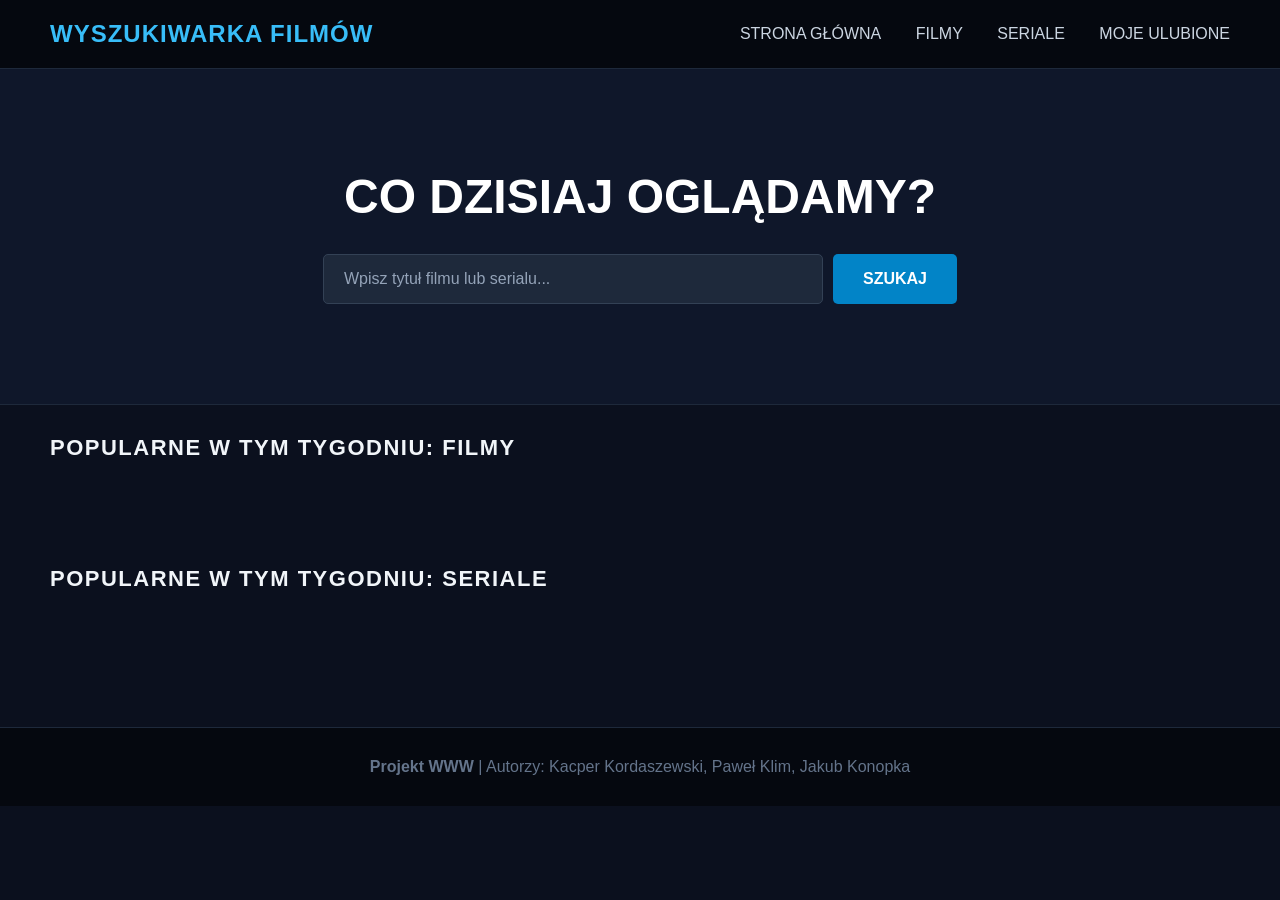
<file: index.html>
<!DOCTYPE html>
<html lang="pl">
<head>
    <meta charset="UTF-8">
    <meta name="viewport" content="width=device-width, initial-scale=1.0">
    <title>Wyszukiwarka Filmów</title>
    <link rel="stylesheet" href="style.css">
</head>
<body>

    <header>
        <div class="logo">WYSZUKIWARKA FILMÓW</div>
        <nav>
            <a href="index.html">STRONA GŁÓWNA</a>
            <a href="filmy.html">FILMY</a>
            <a href="seriale.html">SERIALE</a>
            <a href="ulubione.html">MOJE ULUBIONE</a>
        </nav>
    </header>

    <main>
        <section class="hero">
            <h1>CO DZISIAJ OGLĄDAMY?</h1>
            <div class="search-box">
                <input type="text" id="search-input" placeholder="Wpisz tytuł filmu lub serialu...">
                <button id="search-btn">SZUKAJ</button>
            </div>
        </section>

        <section class="media-row">
            <h2 id="movies-heading">POPULARNE W TYM TYGODNIU: FILMY</h2>
            <div class="grid-container" id="movies-container">
            </div>
        </section>

        <section class="media-row">
            <h2 id="series-heading">POPULARNE W TYM TYGODNIU: SERIALE</h2>
            <div class="grid-container" id="series-container">
            </div>
        </section>
    </main>

    <footer>
        <p><b>Projekt WWW</b> | Autorzy: Kacper Kordaszewski, Paweł Klim, Jakub Konopka</p>
    </footer>

    <script src="index.js"></script>
</body>
</html>
</file>
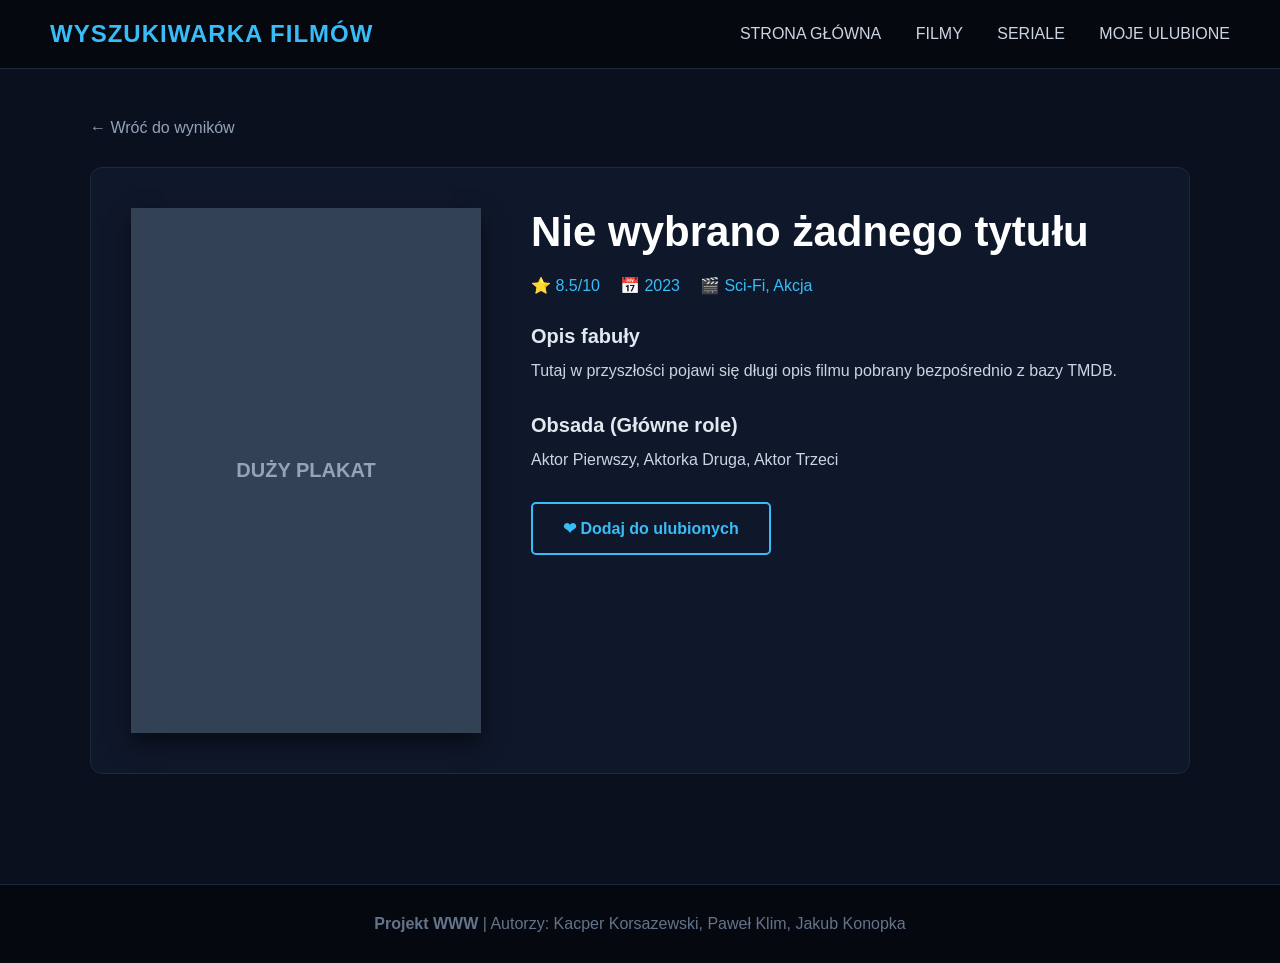
<file: detale.html>
<!DOCTYPE html>
<html lang="pl">
<head>
    <meta charset="UTF-8">
    <meta name="viewport" content="width=device-width, initial-scale=1.0">
    <title>Szczegóły Filmu - Wyszukiwarka Filmów</title>
    <link rel="stylesheet" href="style.css">
</head>
<body>

    <header>
        <div class="logo">WYSZUKIWARKA FILMÓW</div>
        <nav>
            <a href="index.html">STRONA GŁÓWNA</a>
            <a href="filmy.html">FILMY</a>
            <a href="seriale.html">SERIALE</a>
            <a href="ulubione.html">MOJE ULUBIONE</a>
        </nav>
    </header>

    <main class="details-page">
        <a href="index.html" class="back-button">← Wróć do wyników</a>

        <section class="details-container">
            <div class="details-poster-placeholder" id="details-poster">
                DUŻY PLAKAT
            </div>

            <div class="details-info">
                <h2 class="movie-title" id="details-title">Tytuł Wybranego Filmu</h2>
                <div class="movie-meta">
                    <span id="details-rating">⭐ 8.5/10</span>
                    <span id="details-year">📅 2023</span>
                    <span id="details-genres">🎬 Sci-Fi, Akcja</span>
                </div>

                <h3>Opis fabuły</h3>
                <p class="movie-description" id="details-desc">Tutaj w przyszłości pojawi się długi opis filmu pobrany bezpośrednio z bazy TMDB.</p>

                <h3>Obsada (Główne role)</h3>
                <p class="movie-cast" id="details-cast">Aktor Pierwszy, Aktorka Druga, Aktor Trzeci</p>

                <button class="favorite-btn" id="fav-btn">❤ Dodaj do ulubionych</button>
            </div>
        </section>
    </main>

    <footer>
        <p><b>Projekt WWW</b> | Autorzy: Kacper Korsazewski, Paweł Klim, Jakub Konopka</p>
    </footer>
    <script src="detale.js"></script>
</body>
</html>
</file>
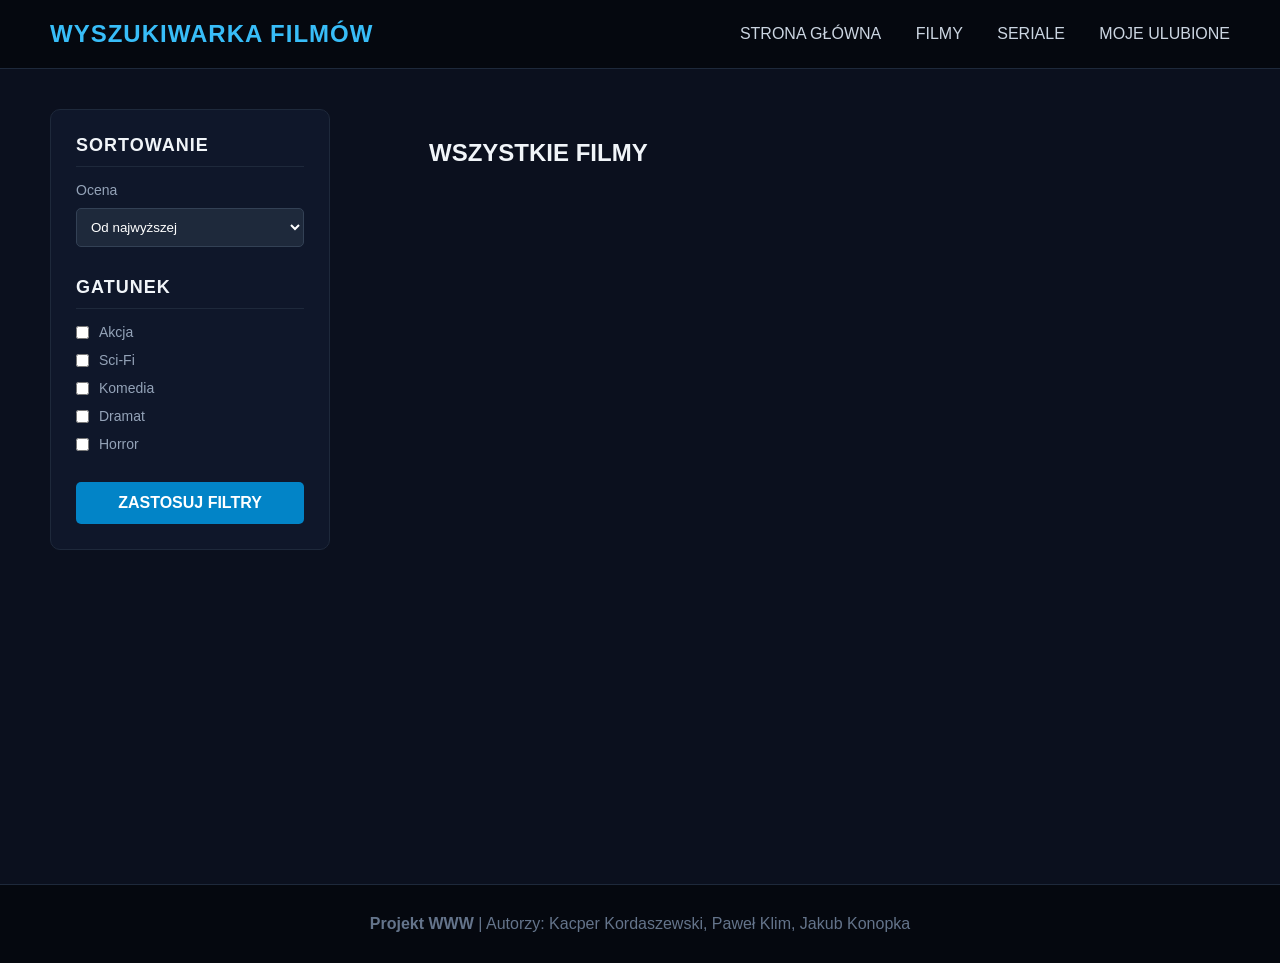
<file: filmy.html>
<!DOCTYPE html>
<html lang="pl">
<head>
    <meta charset="UTF-8">
    <meta name="viewport" content="width=device-width, initial-scale=1.0">
    <title>Filmy</title>
    <link rel="stylesheet" href="style.css">
</head>
<body>

    <header>
        <div class="logo">WYSZUKIWARKA FILMÓW</div>
        <nav>
            <a href="index.html">STRONA GŁÓWNA</a>
            <a href="filmy.html">FILMY</a>
            <a href="seriale.html">SERIALE</a>
            <a href="ulubione.html">MOJE ULUBIONE</a>
        </nav>
    </header>

    <main class="subpage-container">
        <aside class="sidebar">
            <div class="sidebar-section">
                <h3>SORTOWANIE</h3>
                <label for="sort-rating">Ocena</label>
                <select id="sort-rating">
                    <option value="desc">Od najwyższej</option>
                    <option value="asc">Od najniższej</option>
                </select>
            </div>

            <div class="sidebar-section">
                <h3>GATUNEK</h3>
                <div class="checkbox-group">
                    <label><input type="checkbox"> Akcja</label>
                    <label><input type="checkbox"> Sci-Fi</label>
                    <label><input type="checkbox"> Komedia</label>
                    <label><input type="checkbox"> Dramat</label>
                    <label><input type="checkbox"> Horror</label>
                </div>
            </div>

            <button class="filter-btn">ZASTOSUJ FILTRY</button>
        </aside>

        <section class="content-area">
            <h2>WSZYSTKIE FILMY</h2>
            <div class="movies-grid" id="movies-page-container">
            </div>
        </section>
    </main>

    <footer>
        <p><b>Projekt WWW</b> | Autorzy: Kacper Kordaszewski, Paweł Klim, Jakub Konopka</p>
    </footer>
    <script src="filmy.js"></script>
</body>
</html>
</file>
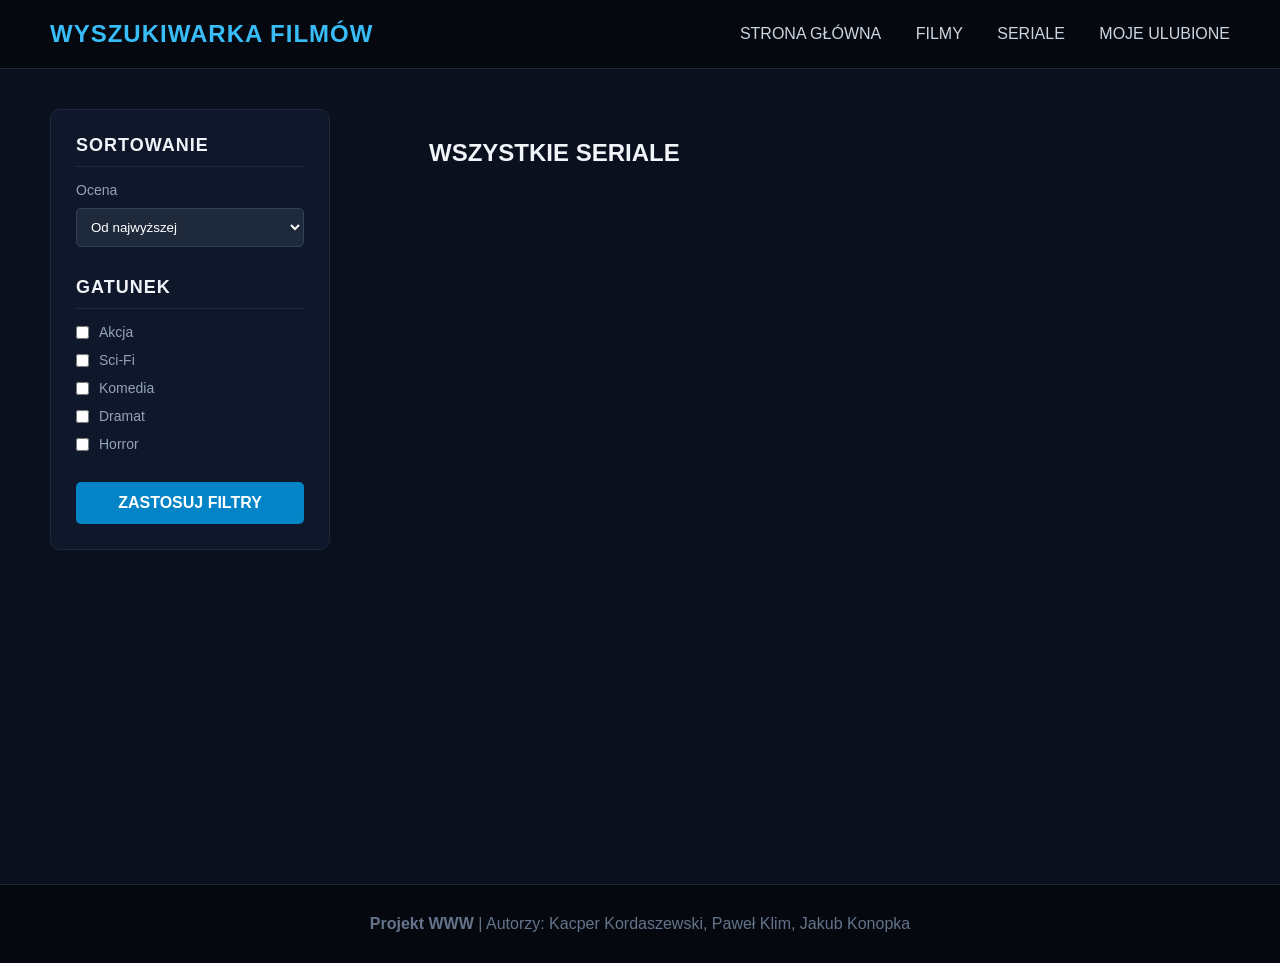
<file: seriale.html>
<!DOCTYPE html>
<html lang="pl">
<head>
    <meta charset="UTF-8">
    <meta name="viewport" content="width=device-width, initial-scale=1.0">
    <title>Seriale</title>
    <link rel="stylesheet" href="style.css">
</head>
<body>

    <header>
        <div class="logo">WYSZUKIWARKA FILMÓW</div>
        <nav>
            <a href="index.html">STRONA GŁÓWNA</a>
            <a href="filmy.html">FILMY</a>
            <a href="seriale.html">SERIALE</a>
            <a href="ulubione.html">MOJE ULUBIONE</a>
        </nav>
    </header>

    <main class="subpage-container">
        <aside class="sidebar">
            <div class="sidebar-section">
                <h3>SORTOWANIE</h3>
                <label for="sort-rating">Ocena</label>
                <select id="sort-rating">
                    <option value="desc">Od najwyższej</option>
                    <option value="asc">Od najniższej</option>
                </select>
            </div>

            <div class="sidebar-section">
                <h3>GATUNEK</h3>
                <div class="checkbox-group">
                    <label><input type="checkbox"> Akcja</label>
                    <label><input type="checkbox"> Sci-Fi</label>
                    <label><input type="checkbox"> Komedia</label>
                    <label><input type="checkbox"> Dramat</label>
                    <label><input type="checkbox"> Horror</label>
                </div>
            </div>

            <button class="filter-btn">ZASTOSUJ FILTRY</button>
        </aside>

        <section class="content-area">
            <h2>WSZYSTKIE SERIALE</h2>
            <div class="movies-grid" id="series-page-container">               
            </div>
        </section>
    </main>

    <footer>
        <p><b>Projekt WWW</b> | Autorzy: Kacper Kordaszewski, Paweł Klim, Jakub Konopka</p>
    </footer>
    <script src="seriale.js"></script>
</body>
</html>
</file>
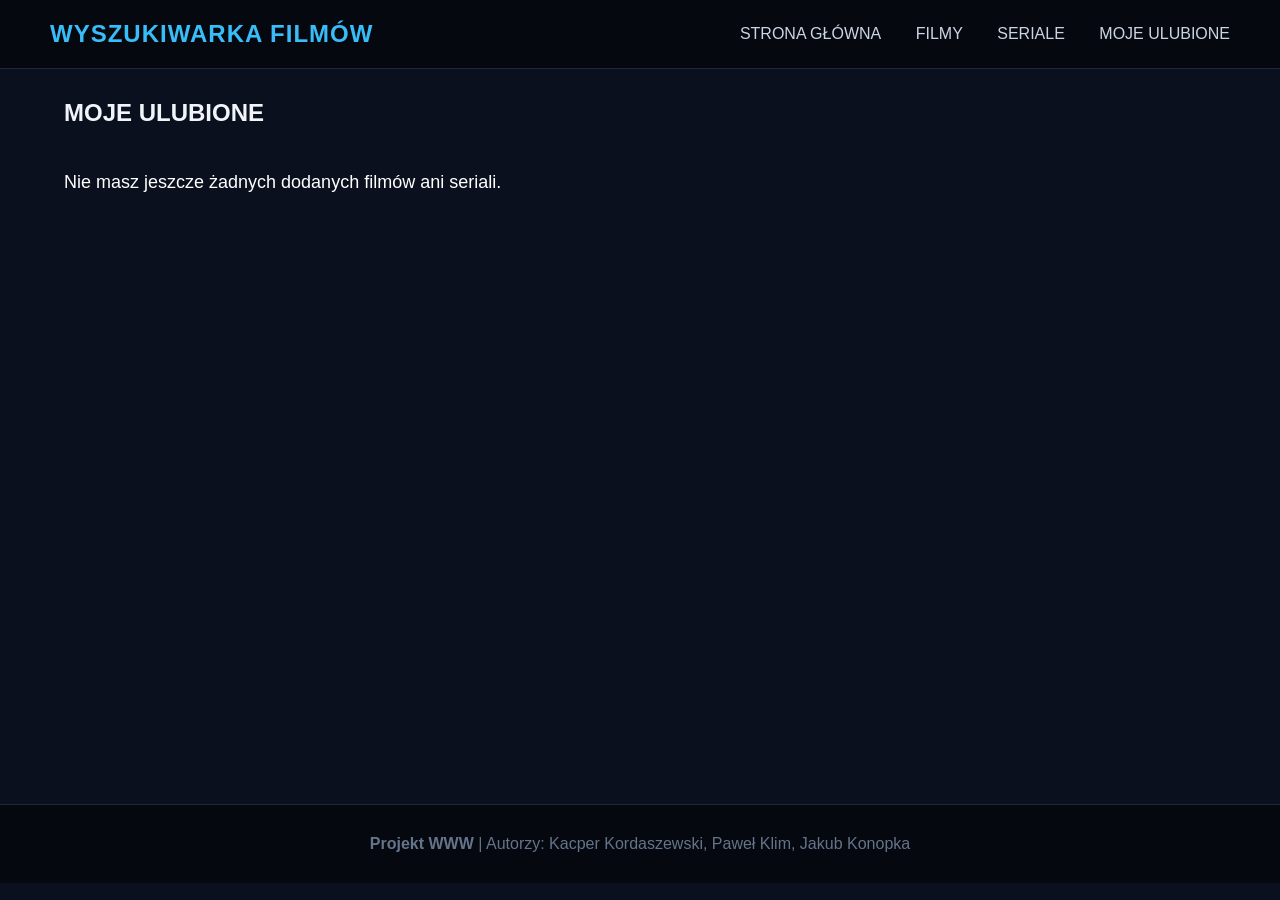
<file: ulubione.html>
<!DOCTYPE html>
<html lang="pl">
<head>
    <meta charset="UTF-8">
    <meta name="viewport" content="width=device-width, initial-scale=1.0">
    <title>Ulubione</title>
    <link rel="stylesheet" href="style.css">
</head>
<body>

    <header>
        <div class="logo">WYSZUKIWARKA FILMÓW</div>
        <nav>
            <a href="index.html">STRONA GŁÓWNA</a>
            <a href="filmy.html">FILMY</a>
            <a href="seriale.html">SERIALE</a>
            <a href="ulubione.html" class="active-link">MOJE ULUBIONE</a>
        </nav>
    </header>

    <main>
        <section class="content-area">
            <h2>MOJE ULUBIONE</h2>          
            <div class="favorites-grid" id="favorites-container">
            </div>
        </section>
    </main>

    <footer>
        <p><b>Projekt WWW</b> | Autorzy: Kacper Kordaszewski, Paweł Klim, Jakub Konopka</p>
    </footer>
    <script src="ulubione.js"></script>
</body>
</html>
</file>
<file: style.css>
* {
    margin: 0;
    padding: 0;
    box-sizing: border-box;
    font-family: 'Segoe UI', Tahoma, Geneva, Verdana, sans-serif;
}

body {
    background-color: #0b101e;
    color: #f1f5f9;
}

header, footer {
    background-color: #05080f;
    border-color: #1e293b;
    border-style: solid;
}

header {
    display: flex;
    justify-content: space-between;
    align-items: center;
    padding: 20px 50px;
    position: sticky;
    top: 0;
    z-index: 100;
    border-width: 0 0 1px 0;
}

.logo {
    font-size: 24px;
    font-weight: bold;
    color: #38bdf8;
    letter-spacing: 1px;
}

nav a {
    color: #cbd5e1;
    text-decoration: none;
    margin-left: 30px;
    font-size: 16px;
    transition: color 0.3s;
}

nav a:hover, .checkbox-group label:hover, .back-button:hover {
    color: #38bdf8;
}

.hero {
    text-align: center;
    padding: 100px 20px;
    background-color: #0f172a;
    border-bottom: 1px solid #1e293b;
}

.hero h1 {
    font-size: 48px;
    margin-bottom: 30px;
    color: #ffffff;
}

.search-box {
    display: flex;
    justify-content: center;
    gap: 10px;
}

.search-box input {
    padding: 15px 20px;
    width: 100%;
    max-width: 500px;
    border: 1px solid #334155;
    background-color: #1e293b;
    color: #ffffff;
    border-radius: 5px;
    font-size: 16px;
    outline: none;
    transition: border-color 0.3s;
}

.search-box input::placeholder {
    color: #94a3b8;
}

.search-box button, .filter-btn {
    padding: 15px 30px;
    background-color: #0284c7;
    color: white;
    border: none;
    border-radius: 5px;
    font-size: 16px;
    cursor: pointer;
    font-weight: bold;
    transition: background-color 0.3s;
}

.search-box button:hover, .filter-btn:hover {
    background-color: #0369a1;
}

.media-row {
    padding: 30px 50px 0;
}

.media-row h2 {
    font-size: 22px;
    margin-bottom: 25px;
    letter-spacing: 1.5px;
}

.grid-container {
    display: flex;
    overflow-x: auto; 
    gap: 25px;
    width: 100%;
    padding: 20px 0 30px; 
    scroll-behavior: smooth; 
}

.grid-container::-webkit-scrollbar { height: 10px; }
.grid-container::-webkit-scrollbar-track { background: #0f172a; border-radius: 5px; }
.grid-container::-webkit-scrollbar-thumb { background: #334155; border-radius: 5px; }
.grid-container::-webkit-scrollbar-thumb:hover { background: #38bdf8; }

.card {
    display: flex;
    flex-direction: column;
    background-color: #1e293b;
    border-radius: 8px;
    overflow: hidden;
    transition: transform 0.3s, box-shadow 0.3s;
    cursor: pointer;
}

.card:hover {
    transform: translateY(-8px);
    box-shadow: 0 10px 20px rgba(0, 0, 0, 0.5);
}

.grid-container .card {
    width: 220px;
    flex: 0 0 auto;
}

.poster-placeholder, .details-poster-placeholder {
    background-color: #334155;
    aspect-ratio: 2 / 3;
    display: flex;
    justify-content: center;
    align-items: center;
    color: #94a3b8;
    font-weight: bold;
}

.movie-poster {
    width: 100%;
    aspect-ratio: 2 / 3;
    object-fit: cover;
    display: block;
}

.card h3, .card p { color: #38bdf8; padding: 15px 15px 5px; }
.card h3 { font-size: 16px; }
.card p { font-size: 14px; padding-top: 0; padding-bottom: 15px; font-weight: 500; margin-top: auto; }

.subpage-container {
    display: flex;
    padding: 40px 50px;
    gap: 40px;
    max-width: 1600px;
    margin: 0 auto;
}

.sidebar {
    flex: 0 0 280px; 
    background-color: #0f172a;
    padding: 25px;
    border-radius: 10px;
    border: 1px solid #1e293b;
    height: fit-content;
    position: sticky;
    top: 100px; 
}

.sidebar-section { margin-bottom: 30px; }
.sidebar h3 { font-size: 18px; margin-bottom: 15px; letter-spacing: 1px; border-bottom: 1px solid #1e293b; padding-bottom: 10px; }
.sidebar label { display: block; margin-bottom: 10px; color: #94a3b8; font-size: 14px; }

.sidebar select {
    width: 100%;
    padding: 10px;
    background-color: #1e293b;
    border: 1px solid #334155;
    color: white;
    border-radius: 5px;
    outline: none;
}

.checkbox-group label { display: flex; align-items: center; gap: 10px; cursor: pointer; margin-bottom: 12px; transition: color 0.2s; }
.filter-btn { width: 100%; padding: 12px; }
.content-area { flex: 1; padding: 30px 5%; min-height: 75vh; }
.content-area h2 { margin-bottom: 25px; }

.movies-grid, .favorites-grid {
    display: grid;
    grid-auto-rows: min-content;
    gap: 25px;
    align-content: start;
}
.movies-grid { grid-template-columns: repeat(auto-fill, minmax(220px, 1fr)); }
.favorites-grid { grid-template-columns: repeat(auto-fill, minmax(180px, 1fr)); padding-bottom: 25px; }

.details-page { padding: 50px; max-width: 1200px; margin: 0 auto; }
.back-button { display: inline-block; color: #94a3b8; text-decoration: none; margin-bottom: 30px; font-size: 16px; transition: color 0.3s; }

.details-container {
    display: flex;
    gap: 50px;
    background-color: #0f172a;
    padding: 40px;
    border-radius: 12px;
    border: 1px solid #1e293b;
}

.details-poster-placeholder { width: 350px; flex-shrink: 0; font-size: 20px; box-shadow: 0 10px 20px rgba(0, 0, 0, 0.5); }
.details-info { display: flex; flex-direction: column; }
.movie-title { font-size: 42px; color: #ffffff; margin-bottom: 20px; }
.movie-meta { display: flex; gap: 20px; margin-bottom: 30px; font-size: 16px; color: #38bdf8; font-weight: 500; }
.details-info h3 { color: #e2e8f0; margin-bottom: 10px; font-size: 20px; }
.movie-description, .movie-cast { color: #cbd5e1; line-height: 1.6; margin-bottom: 30px; font-size: 16px; }

.favorite-btn {
    padding: 15px 30px;
    background-color: transparent;
    color: #38bdf8;
    border: 2px solid #38bdf8;
    border-radius: 5px;
    font-size: 16px;
    cursor: pointer;
    font-weight: bold;
    transition: all 0.3s;
    align-self: flex-start;
}

footer {
    padding: 30px;
    color: #64748b;
    font-size: 16px;
    border-width: 1px 0 0 0;
    margin-top: 60px;
    text-align: center;
}

@media (max-width: 1024px) {
    header, .subpage-container, .details-container { flex-direction: column; gap: 20px; }
    header { padding: 20px; }
    nav, .movie-meta { justify-content: center; }
    nav { display: flex; flex-wrap: wrap; gap: 20px; }
    nav a { margin-left: 0; }
    .sidebar { width: 100%; position: relative; top: 0; margin-bottom: 20px; }
    .details-container { padding: 20px; gap: 30px; }
    .details-poster-placeholder { width: 100%; max-width: 300px; margin: 0 auto; }
    .details-info, .favorite-btn { text-align: center; }
    .favorite-btn { align-self: center; width: 100%; }
}

@media (max-width: 768px) {
    .hero { padding: 50px 20px; }
    .hero h1, .movie-title { font-size: 32px; }
    .search-box { flex-direction: column; }
    .search-box input, .search-box button { width: 100%; max-width: 100%; }
    .media-row { padding: 20px; }
    .grid-container { grid-auto-columns: 200px; }
    .movies-grid { grid-template-columns: repeat(auto-fill, minmax(150px, 1fr)); gap: 15px; }
    .card h3, .logo { font-size: 14px; }
    .logo { font-size: 20px; }
}

.grid-container.search-mode {
    flex-wrap: wrap;
    overflow-x: visible;
}
</file>
